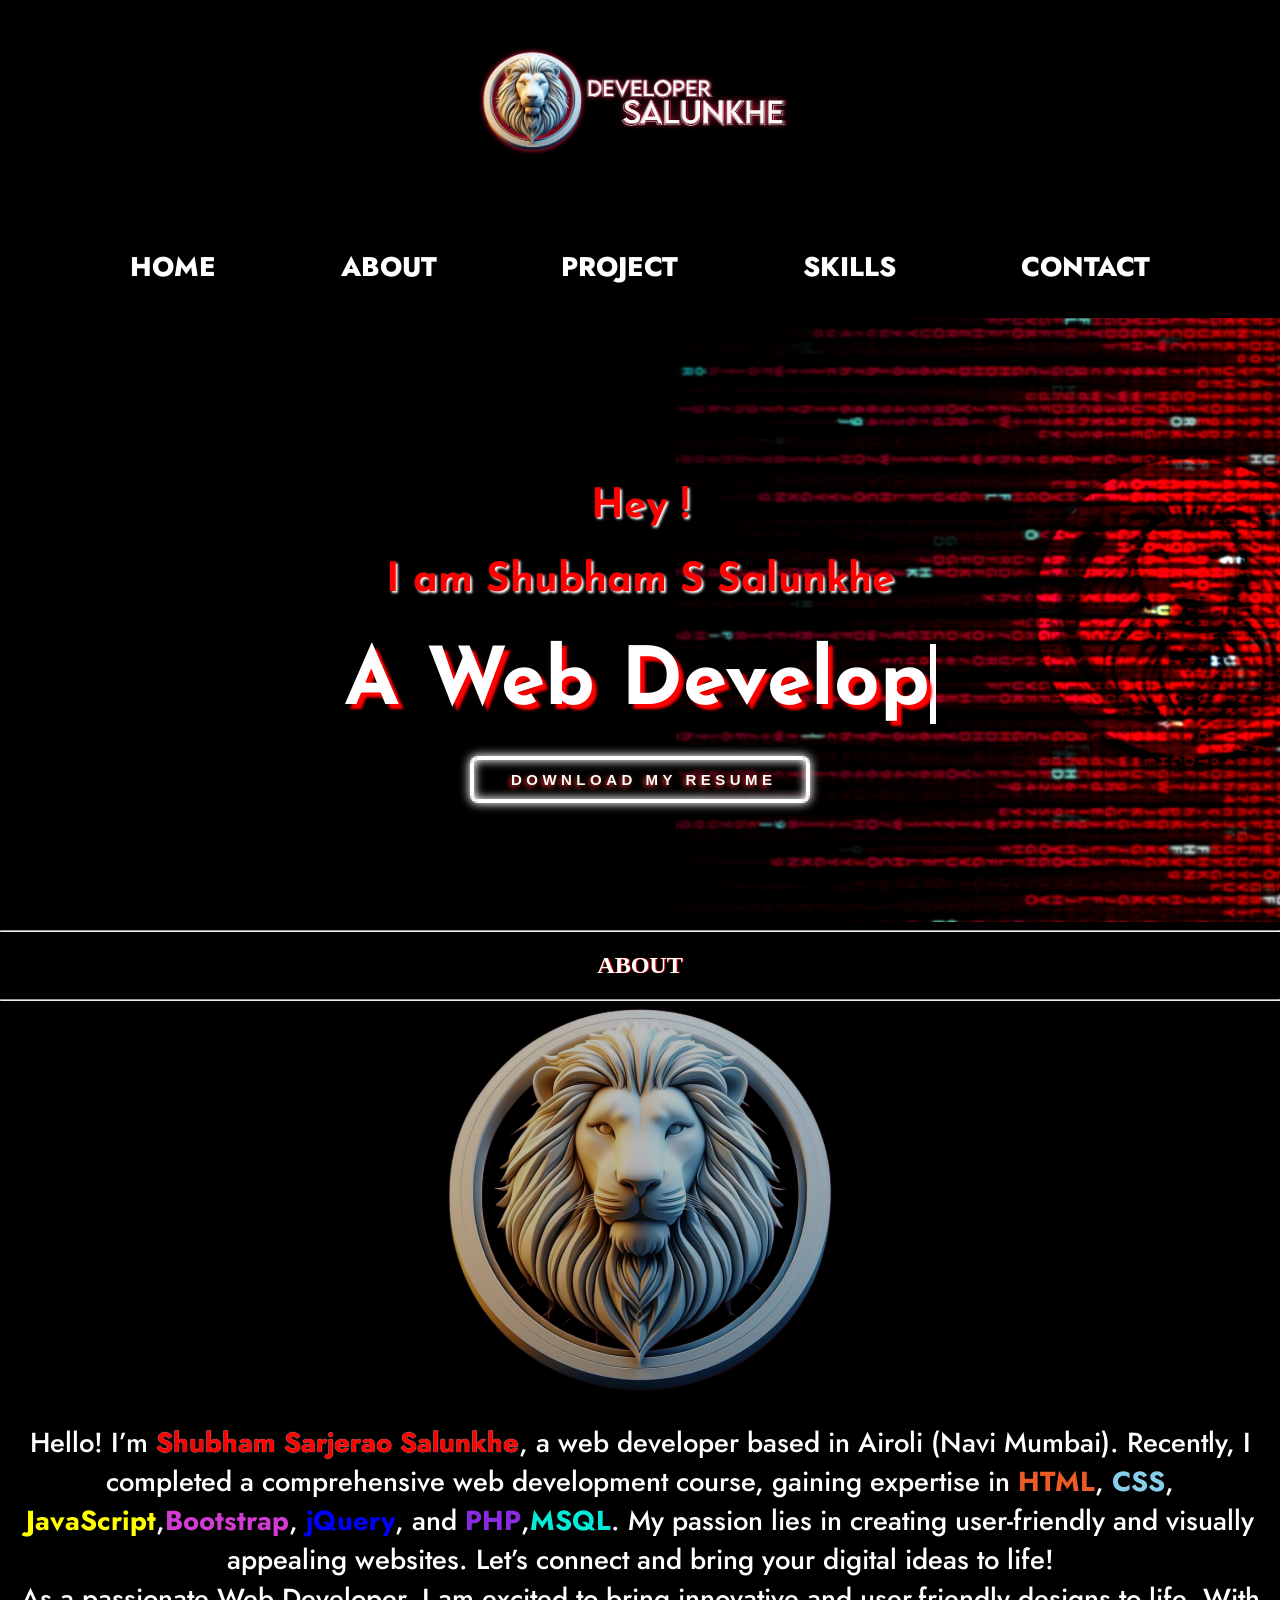
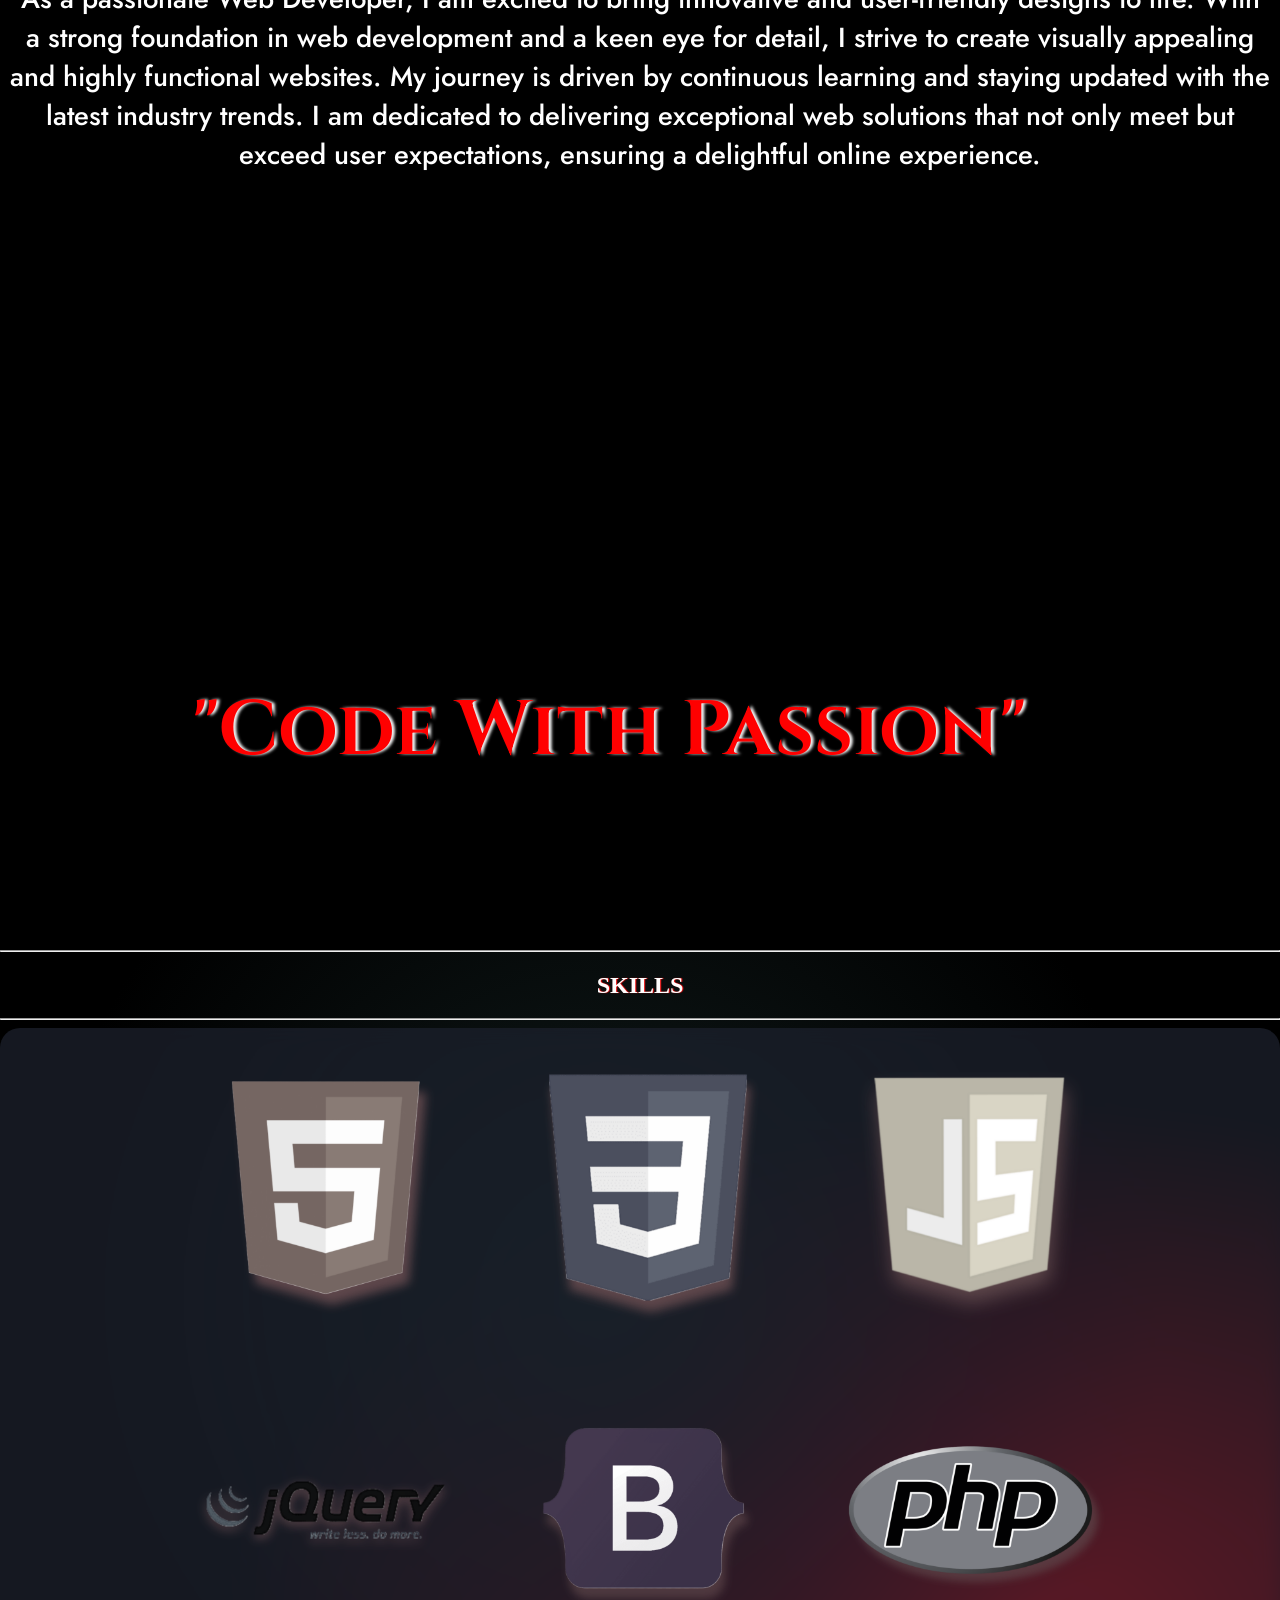
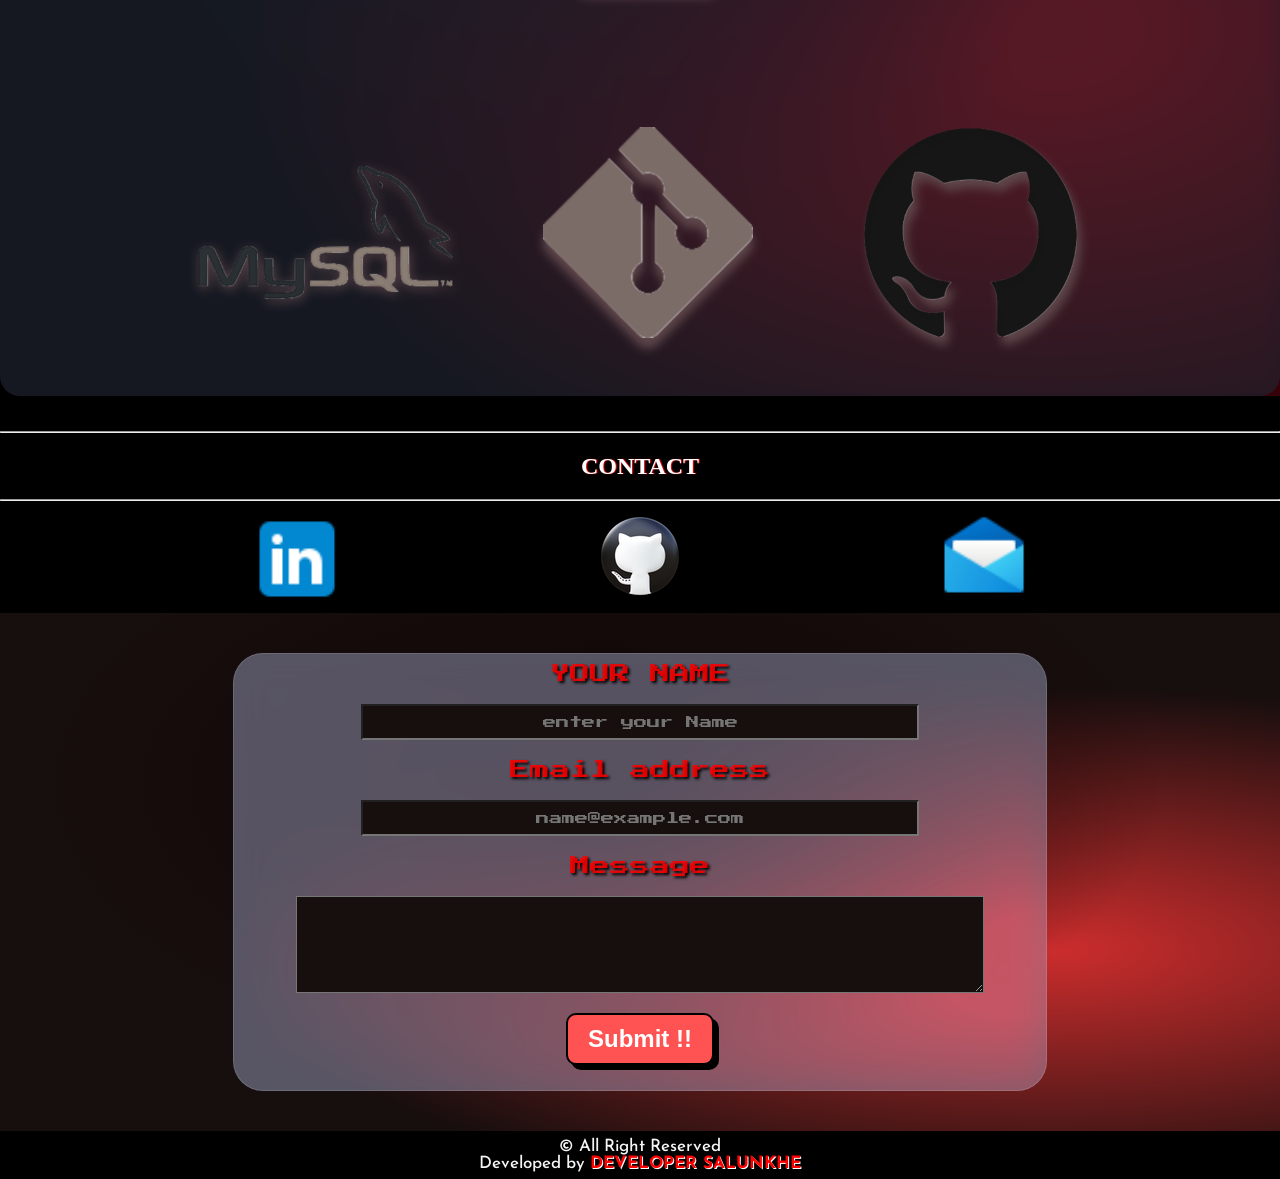
<file: index.html>
<!DOCTYPE html>
<html lang="en">
<head>
    <meta charset="UTF-8">
    <meta name="viewport" content="width=device-width, initial-scale=1.0">
    <title>Developer Salunkhe.official</title>
    <link rel="shortcut icon" type="x-i" href="DS_logo-removebg-preview.png">
    <link rel="stylesheet" href="style.css">
    <link href="	https://cdn.jsdelivr.net/npm/bootstrap@5.3.3/dist/css/bootstrap.min.css">
    <script src="https://cdn.jsdelivr.net/npm/bootstrap@5.3.3/dist/js/bootstrap.bundle.min.js"></script>
 
    <!-- this is google fonts cdn -->
    <link rel="preconnect" href="https://fonts.googleapis.com">
<link rel="preconnect" href="https://fonts.gstatic.com" crossorigin>
<link href="https://fonts.googleapis.com/css2?family=Josefin+Sans:ital,wght@0,100..700;1,100..700&display=swap" rel="stylesheet">
<link rel="preconnect" href="https://fonts.googleapis.com">
<link rel="preconnect" href="https://fonts.gstatic.com" crossorigin>
<link href="https://fonts.googleapis.com/css2?family=Josefin+Sans:ital,wght@0,100..700;1,100..700&family=Jost:ital,wght@0,100..900;1,100..900&family=Roboto:ital,wght@0,100;0,300;0,400;0,500;0,700;0,900;1,100;1,300;1,400;1,500;1,700;1,900&display=swap" rel="stylesheet">
<link rel="preconnect" href="https://fonts.googleapis.com">
<link rel="preconnect" href="https://fonts.gstatic.com" crossorigin>
<link href="https://fonts.googleapis.com/css2?family=Cinzel:wght@400..900&family=Josefin+Sans:ital,wght@0,100..700;1,100..700&family=Jost:ital,wght@0,100..900;1,100..900&family=Roboto:ital,wght@0,100;0,300;0,400;0,500;0,700;0,900;1,100;1,300;1,400;1,500;1,700;1,900&display=swap" rel="stylesheet">
<link rel="preconnect" href="https://fonts.googleapis.com">
<link rel="preconnect" href="https://fonts.gstatic.com" crossorigin>
<link href="https://fonts.googleapis.com/css2?family=Merienda:wght@300..900&display=swap" rel="stylesheet">
<link rel="preconnect" href="https://fonts.googleapis.com">
<link rel="preconnect" href="https://fonts.gstatic.com" crossorigin>
<link href="https://fonts.googleapis.com/css2?family=Merienda:wght@300..900&family=Press+Start+2P&display=swap" rel="stylesheet">
    <!-- this is google fonts cdn -->

</head>
<style>
  /* From Uiverse.io by Victan78 */ 
.loader {
  width: 100px;
  height: 100px;
  border: solid 4px rgba(231, 231, 231, 0);
  border-top: solid 5px rgb(241, 68, 68);
  border-radius: 50%;
  transition: all 0.5s;
  animation: rotation_51512 1.2s infinite cubic-bezier(0.785, 0.135, 0.15, 0.86);
  margin: 37%;
}

@keyframes rotation_51512 {
  70% {
    box-shadow: 0px 0px 10px 50px rgba(241, 57, 57, 0.526);
  }

  90% {
    box-shadow: 0px 0px 10px 50px rgba(241, 57, 57, 0.04);
  }

  100% {
    opacity: 0.5;
    transform: rotate(360deg);
  }
}

</style>
<body>
  <div id="loading">
<div class="loader"></div>
<div class="loader2"></div>
  </div>
    <header>
        <nav>
          <img src="nav2 logo.jpg" class="navlogo">
            <ul type="none">
              <li><a href="">HOME</a></li>
              <li><a href="#ABOUT" >ABOUT</a></li>
              <li><a href="project.html" >PROJECT</a></li>
              <li><a href="#SKILL">SKILLS</a></li>
              <li><a href="#CONTACT">CONTACT</a></li>
            </ul>   
            </nav>  
    </header>

    <section id="HOME">
        <div class="intro"   >
          <h2 >Hey !</h2>
          <h2 > I am Shubham S Salunkhe</h2>
        </div>
          <!-- This is typing effect -->
           <div class="typo">
          <a href="" class="typewrite" data-period="2000" data-type='[ "A   Web   Developer ", "An   Editor ", "A   Graphic Designer " ]'>
            <span class="wrap"></span>
          </a>
          <!-- This is typing effect -->
        </div> 
        <br>
        <a href="Shubham Salunkhe - Resume.pdf" download="" style="text-decoration: none;">
        <button class="btn">
         DOWNLOAD MY  RESUME
       </button>
      </a>
        
        <!-- <img src="Home img.png" alt="developer salunkhe poster" class="poster"> -->

    </section>
    <hr>
    <section id="ABOUT">
      <h1 style="color: rgb(254, 254, 254); position: relative; text-align: center; text-shadow: 1px 0px 1px rgb(249, 12, 12);font-family:Verdana, Geneva, Tahoma, sans-serifs ;">ABOUT</h1>
      <hr>
        <img src="ab.png" alt="profile picture" class="home_pic" >
        <p class="about_p" style="color: white;">Hello! I’m <b style="color:red; text-shadow: 0px 0px 1px whitesmoke;">Shubham Sarjerao Salunkhe</b>, a web developer based in Airoli (Navi Mumbai). Recently, I completed a comprehensive web development course, gaining expertise in <b style="color: rgb(236, 91, 38);">HTML</b>, <b style="color:skyblue ;">CSS</b>, <b style="color:yellow ;">JavaScript</b>,<b style="color: rgb(210, 60, 210) ;">Bootstrap</b>, <b style="color: blue ;">jQuery</b>, and <b style="color:blueviolet;"> PHP</b>,<b style="color: rgb(6, 235, 216) ;">MSQL</b>. My passion lies in creating user-friendly and visually appealing websites. Let’s connect and bring your digital ideas to life! <br>As a passionate Web Developer, I am excited to bring innovative and user-friendly designs to life. With a strong foundation in web development and a keen eye for detail, I strive to create visually appealing and highly functional websites. My journey is driven by continuous learning and staying updated with the latest industry trends. I am dedicated to delivering exceptional web solutions that not only meet but exceed user expectations, ensuring a delightful online experience. </p>
    </section>
    <video autoplay loop muted play-inline  class="back_video"> <source src="backvideo.mp4" type="video/mp4"></video>
    <h2 class="quote">"Code With Passion"</h2>
    
    <section id="SKILL">
      <hr>
      <h1 style="color: rgb(254, 254, 254); position: relative; text-align: center; text-shadow: 1px 0px 1px rgb(249, 12, 12);font-family:Verdana, Geneva, Tahoma, sans-serifs ;">SKILLS</h1>
      <hr>
      <div class="sbox">
      <img src="Html.png" alt="" class="spic">
      <img src="CSS.png" alt="" class="spic">
      <img src="js.png" alt="" class="spic">
      <img src="jQuery.png" alt="" class="spic">  
      <img src="Bootstrap.png" alt="" class="spic">
      <img src="php.png" alt="" class="spic">
      <img src="mysql.png" alt="" class="spic">
      <img src="git.png" alt="" class="spic">
      <img src="Github.png" alt="" class="spicend">
    </div>
    </section>
    <section id="CONTACT">
      <hr>
      <h1 style="color: rgb(254, 254, 254); position: relative; text-align: center; text-shadow: 1px 0px 1px rgb(249, 12, 12);font-family:Verdana, Geneva, Tahoma, sans-serifs ;">CONTACT</h2>
        <hr>
      <div class="logo">
      <a href="https://www.linkedin.com/in/shubham-salunkhe-331214323?utm_source=share&utm_campaign=share_via&utm_content=profile&utm_medium=android_app" target="_blank" title="linkedin"><img src="icons8-linkedin-48.png"  alt="" class="linkdin_logo"></a>
      <a href="https://github.com/Developer-Salunkhe" target="_blank" title="Github"><img src="icons8-github-94.png" alt="" class="github_logo"></a>
      <a href="mailto:developersalunkhe@gmail.com" target="_blank" title="Gmail"><img src="icons8-mail-48.png" alt="" class="mail_logo"></a>
    </div>
    <form action="https://api.web3forms.com/submit" method="POST">
      <div class="form">
        <input type="hidden" name="access_key" value="38c7e2a4-efbf-4519-826d-f5de157bad0e">
        <div class="inbox">
        <div class="mb-3">
          <label for="exampleFormControlInput1" class="form-label">YOUR NAME</label><br>
          <br><input type="text" class="form-control" id="exampleFormControlInput1" placeholder="enter your Name" name="first_name">
        </div>
        <br>
        <div class="mb-3">
          <label for="exampleFormControlInput1" class="form-label">Email address</label><br>
          <br><input type="email" class="form-control" id="exampleFormControlInput1" placeholder="name@example.com" name="email">
        </div>
        <br>
        <div class="mb-3">
          <label for="exampleFormControlTextarea1" class="form-label">Message</label><br><br>
          <textarea class="form-control" id="exampleFormControlTextarea1" cols="50" rows="7" name="message"></textarea><br><br>
          <button class="comic-button">Submit !!</button>
        </form>
      </div>
    </div>
    </section>
    
    <footer style="color: whitesmoke;" class="foot">© All Right Reserved<br>Developed by <b style="color: red;text-shadow: 1px 1px white;">DEVELOPER SALUNKHE</b></footer>




    <script>
      // this is typing effect js
var TxtType = function(el, toRotate, period) {
    this.toRotate = toRotate;
    this.el = el;
    this.loopNum = 0;
    this.period = parseInt(period, 10) || 2000;
    this.txt = '';
    this.tick();
    this.isDeleting = false;
};

TxtType.prototype.tick = function() {
    var i = this.loopNum % this.toRotate.length;
    var fullTxt = this.toRotate[i];

    if (this.isDeleting) {
    this.txt = fullTxt.substring(0, this.txt.length - 1);
    } else {
    this.txt = fullTxt.substring(0, this.txt.length + 1);
    }

    this.el.innerHTML = '<span class="wrap">'+this.txt+'</span>';

    var that = this;
    var delta = 200 - Math.random() * 100;

    if (this.isDeleting) { delta /= 2; }

    if (!this.isDeleting && this.txt === fullTxt) {
    delta = this.period;
    this.isDeleting = true;
    } else if (this.isDeleting && this.txt === '') {
    this.isDeleting = false;
    this.loopNum++;
    delta = 500;
    }

    setTimeout(function() {
    that.tick();
    }, delta);
};

window.onload = function() {
    var elements = document.getElementsByClassName('typewrite');
    for (var i=0; i<elements.length; i++) {
        var toRotate = elements[i].getAttribute('data-type');
        var period = elements[i].getAttribute('data-period');
        if (toRotate) {
          new TxtType(elements[i], JSON.parse(toRotate), period);
        }
    }
    // INJECT CSS
    var css = document.createElement("style");
    css.type = "text/css";
    css.innerHTML = ".typewrite > .wrap { border-right: 0.08em solid #fff}";
    document.body.appendChild(css);
};

    </script>
     <script>
      document.addEventListener("DOMContentLoaded", function() {
        document.getElementById("loading").style.display = "none";
      });
    </script>
</body>
</html>
</file>
<file: style.css>
/* This is laptop view */
html{
    scroll-behavior: smooth;
    transition: 15ms;
    overflow-x: hidden;
}

body{
    background-color: black;
        overflow-x: hidden;
    margin:0px;
    padding: 0px;
    
    }
    header{
        background-color: black;
    }
    
    .navlogo{
    display: block;
    height: 20%;
    width: 30%;
    margin-left: auto;
    margin-right: auto;
    }
   
    
    
    nav {
        background-color: black;
        padding: 5px;
      
        
    }
    nav ul {
        display: flex;
        padding: 0.5px;
        align-items: center;
        justify-content: space-evenly;
        font-size: 27px;
        transition: 1s;
        text-decoration: none;
        
    }
    nav ul li a {
        color: #fff;
        transition: color 0.5s;
        text-decoration: none;
        font-family: "Jost", sans-serif;
        font-optical-sizing: auto;
        font-weight: 777;
        font-style: normal;      
     }
       nav ul li a:hover{
        color: red;
        filter: drop-shadow(1px 1px 1px whitesmoke);

    }
    #HOME{
        width: 100%;
        background:url(codebg.jpg);
        background-repeat:no-repeat ;
        background-size: contain;
        background-position:right;
        padding-top: 85px;
        padding-bottom: 120px;
    }
    .intro{
        color: red;
        padding-top: 50px;
        text-align: center;
        font-size: 27px;
        font-family: "Josefin Sans", sans-serif;
        font-optical-sizing: auto;
        font-weight: 900;
        font-style: normal;
        text-shadow: 2px 2px 2.5px rgb(255, 255, 255);

     
    }
    .typo a{
        text-align: center;
        text-decoration: none;
        padding-top: 10px;
        font-size: 80px;
        padding-bottom: 15px;
        text-decoration: none;
        display: block;
        font-family: "Josefin Sans", sans-serif;
        font-optical-sizing: auto;
        font-weight: 900;
        font-style: normal;
        color: rgb(255, 255, 255);
        text-shadow: 5px 5px 2.5px rgb(254, 0, 0);

    }

    /* From Uiverse.io by KSAplay */ 
.btn {
    padding: 0.8em 2em 0.8em 2.5em;
    font-size: 15px;
    font-weight: bold;
    border-radius: 7px;
    color: #f6fff6;
    letter-spacing: 0.3em;
    text-shadow: -2px 2px 5px #fd3030;
    background-color: transparent;
    border: 2px solid #ffffff;
    box-shadow: 0 0 0px 1px #ffffff,
      0 0 10px 2px #fffafa,
      inset 0 0 0px 1px #ffffff,
      inset 0 0 10px 2px #ffffff;
    transition: 100ms;
    display: block;
    margin-left: auto;
    margin-right: auto;
  }
  
  .btn:hover {
    box-shadow: 0 0 0px 1px #f11212,
      0 0 10px 2px #fd3030,
      inset 0 0 0px 1px #f11212,
      inset 0 0 30px 2px #fd3030;
    text-shadow: 0 0 10px #fd3030;
  }
  
  .btn:active {
    box-shadow: 0 0 0px 1px #f11212,
      0 0 25px 2px #fd3030,
      inset 0 0 0px 1px #f11212,
      inset 0 0 30px 2px #fd3a30;
    transform: translateY(1px);
  }
/* Resume btn */
#ABOUT{
    width: 100%;
}
    .home_pic{
        height: 25%;
        width: 30%;
        display: block;
        margin-left: auto;
        margin-right: auto;
        transition: 0.7s;
    }
    .home_pic:hover{
        transform: scale(1.2);
        filter: drop-shadow(3px 3px 3.5px red);
    }

    .about_p{
        text-align: center;
        color: whitesmoke;
        font-size: 27.5px;
        font-family: "Jost", sans-serif;
        font-optical-sizing: auto;
        font-weight: 500;
         padding: 5px;
         padding-left:10px ;
         padding-right: 10px;
    }
    .back_video{
        position: absolute;
        height: auto;
        width: 100%;
        opacity: 75%;
    }
    .quote{
        color: red;
        font-size: 77px;
        position: relative;
        margin-top: 39%;
        margin-right: 15%;
        margin-left: 15%;
        text-shadow: 3px 0px 3px whitesmoke;
        font-family:"Cinzel", serif;
        font-optical-sizing: auto;
        font-weight: 666;
        font-style: normal;
        transition: 1.4s;
    }
.quote:hover{
    opacity: 0%;
}
    #SKILL{
        width: 100%;
        margin-top: 167px;
        /* background-color: #fff; */
        /* background: url(skillbg.jpg) ; */
        background-image: 
        radial-gradient(at 47% 33%, hsl(180.00, 25%, 9%) 0, transparent 59%), 
        radial-gradient(at 82% 65%, hsl(352.72, 98%, 41%) 0, transparent 55%);
        margin-bottom: 35px;
        

        
    }
    .sbox{
        display: flexbox;
        padding-left: 13%;
        backdrop-filter: blur(10px) saturate(150%);
        -webkit-backdrop-filter: blur(10px) saturate(150%);
        background-color: rgba(28, 33, 44, 0.75);
        border-radius: 20px;
        border: 1px solid rgba(255, 255, 255, 0.125);
        
        
    }
    .spic{
        width: 25%;
        justify-content: center;
        margin: 20px;
        filter: grayscale(90%);
        transition: 0.5s;
    }
    .spicend{
        width: 25%;
        justify-content: center;
        margin: 20px;
        filter: grayscale(90%);
        transition: 0.5s;
    }
    .spicend:hover{
        filter: none;
        transform: translateY(-11px);
    }
    .spic:hover{
        filter: none;
        transform: translateY(-11px);
    }
     #CONTACT{
         width: 100%;
     }
    
    .form{
        background-color: antiquewhite;
        text-align: center;
        padding: 30px;
        background-color: #170e0e;
        background-image: 
            radial-gradient(at 47% 33%, hsl(0.00, 55.00000000000001%, 4%) 0, transparent 59%), 
            radial-gradient(at 82% 65%, hsl(0.00, 64%, 49%) 0, transparent 55%);

        font-size: 20px; 
        padding: 5px;
      color: rgba(255, 0, 0, 0.861);
      text-shadow: 2px 2px 3px rgb(2, 0, 0);
      font-family: "Press Start 2P", system-ui;
        font-weight: 100;
        font-style: normal;
        padding: 40px;
    
        
    }
    input{
        font-family: "Press Start 2P", system-ui;
        font-weight: 100;
        font-style: normal;
        color: rgba(239, 1, 1, 0.809);
        background-color: #170e0e;
        height: 30px;
        width: 550px;
        text-align: center;
    }
    textarea{
        
            font-family: "Press Start 2P", system-ui;
            font-weight: 100;
            font-style: normal;
            color: rgba(239, 1, 1, 0.809);
            background-color: #170e0e;

    }
    .inbox{
        height: 30%;
        width: 66%;
        margin-left: auto;
        margin-right: auto;
        display: block;
        padding: 10px;
        border-radius: 25px;
        backdrop-filter: blur(19px) saturate(200%);
        -webkit-backdrop-filter: blur(19px) saturate(200%);
        background-color: rgba(145, 154, 182, 0.52);
        border-radius: 30px;
        border: 1px solid rgba(255, 255, 255, 0.125);
        transition: 0.8s;
        
   
    }
    .inbox:hover{
        border-color: rgb(255, 239, 239);
        box-shadow:  0 0 50px rgb(255, 255, 255);
    }
    input:focus{
        border-color: red;
        outline: none;
        box-shadow:  0 0 7px red;
    }
    textarea:focus{
        border-color: red;
        outline: none;
        box-shadow:  0 0 7px red;
    }
    
    /* From Uiverse.io by Gautammsharma */ 
.comic-button {
    display: inline-block;
    padding: 10px 20px;
    font-size: 24px;
    font-weight: bold;
    text-align: center;
    text-decoration: none;
    color: #fff;
    background-color: #ff5252;
    border: 2px solid #000;
    border-radius: 10px;
    box-shadow: 5px 5px 0px #000;
    transition: all 0.3s ease;
    cursor: pointer;
    margin-bottom: 15px;
  }
  
  .comic-button:hover {
    background-color: #fff;
    color: #ff5252;
    border: 2px solid #ff5252;
    box-shadow: 5px 5px 0px #ff5252;
  }
  
  .comic-button:active {
    background-color: #fcf414;
    box-shadow: none;
    transform: translateY(4px);
  }
  

  .logo{
    display: flex;
    justify-content: center;
    justify-content: space-evenly;
  }
.linkdin_logo{
 width: 100px;
 transition: 0.5s;
}
.github_logo{
transition: 0.5s;
}
.mail_logo{
width: 100px;
transition: 0.5s;
}
.linkdin_logo:hover{
filter: drop-shadow(0px 0px 8px rgb(255, 255, 255));
transform: scale(1.2);
}

.github_logo:hover{
    filter: drop-shadow(0px 0px 8px rgb(255, 255, 255));
    transform: scale(1.2);
    }

 .mail_logo:hover{
        filter: drop-shadow(0px 0px 8px rgb(255, 255, 255));
        transform: scale(1.2);
        }

        
    /* This is for phone view */
    @media only screen and (max-width: 600px) {
        .navlogo{
    
            height: 35%;
            width: 65%;
            
            }

            nav ul{
                display: flex;
                padding: 0.7px;
                align-items: center;
                justify-content: space-evenly;
                font-size: 13px;
            }
      
            #HOME{
                background: url(codebg.jpg);
                background-size:contain;
                background-position: right;
                background-repeat: no-repeat;
                margin: 0;
                padding:5px;

            }
            .intro{
    
                text-align: center;
                font-size: 15.5px;
                font-family: "Josefin Sans", sans-serif;
                font-weight: 300;
                font-style: normal;
                text-shadow: 1px 0px 1px rgb(255, 255, 255);
                padding:0px;
                margin: 0px;
                color: rgb(248, 63, 63);
                padding: 3px;

            }
            .typo a{
                text-align: center;
                text-decoration: none;
                padding-top: 10px;
                font-size: 30px;
                padding-bottom: px;
                text-decoration: none;
                display: block;
                font-family: "Josefin Sans", sans-serif;
                font-optical-sizing: auto;
                font-weight: 700;
                font-style: normal;
                color: rgb(255, 255, 255);
                text-shadow: 1px 1px 1.5px rgb(240, 88, 50);
                padding: 3px;
            }
        
         
    .home_pic{
        height: 70%;
        width: 82%;
        display: block;
        margin-left: auto;
        margin-right: auto;
        transition: 0.7s;
    }
    
    .about_p{
        text-align: center;
        color: whitesmoke;
        font-size: 12.5px;
        font-family: "Jost", sans-serif;
        font-optical-sizing: auto;
        font-weight: 700;
        padding: 5px;
        padding-left:10px ;
        padding-right: 10px;
    }
      
    .quote{
        color: red;
        font-size: 20px;
        position: relative;
        margin-top: 39%;
        margin-right: 15%;
        margin-left: 20%;
        text-shadow: 1px 1px 1px whitesmoke;
        font-family:"Cinzel", serif;
        font-optical-sizing: auto;
        font-weight: 666;
        font-style: normal;
        transition: 2s;
    }
    #SKILL{
        margin-top: 85px;
        background-position: center;
        background-repeat: no-repeat;
        background-size: cover;
    }
    
    .spic{
        width: 35%;
        justify-content: center;
        margin: 15px;
        filter: grayscale(90%);
        transition: 0.5s;
    }
    .spicend{
        width: 35%;
        justify-content: center;
        margin: 20px;
        margin-left: 27%;
    }

    input{
        font-family: "Press Start 2P", system-ui;
        font-weight: 100;
        font-style: normal;
        color: rgba(239, 1, 1, 0.809);
        background-color: #170e0e;
        height: 20px;
        width: 200px;
        text-align: center;
        font-size: 12px;
    }
    textarea{
        
            font-family: "Press Start 2P", system-ui;
            font-weight: 100;
            font-style: normal;
            color: rgba(239, 1, 1, 0.809);
            background-color: #170e0e;
            height: 30px;
            width: 200px;
            text-align: center;
            font-size: 12px;
            padding: 5px;

    }
      .form{
        padding: 20px;
        width: 100%;
        font-size: 15px;
      }
      .comic-button{
        margin: 5px;
        height: 35px ;
        width: 100px ;
        font-size: 12px;
      }


     .btn{
        width: 45%;
        font-size: 10px;
        margin-top: 30px;
     }
     
}
     
        .foot{
            font-size: 17px;
            text-align: center;
            font-family: "Josefin Sans", sans-serif;
            font-optical-sizing: auto;
            font-weight: 500;
            font-style: normal;
            margin: 7px;
    
        }
</file>
